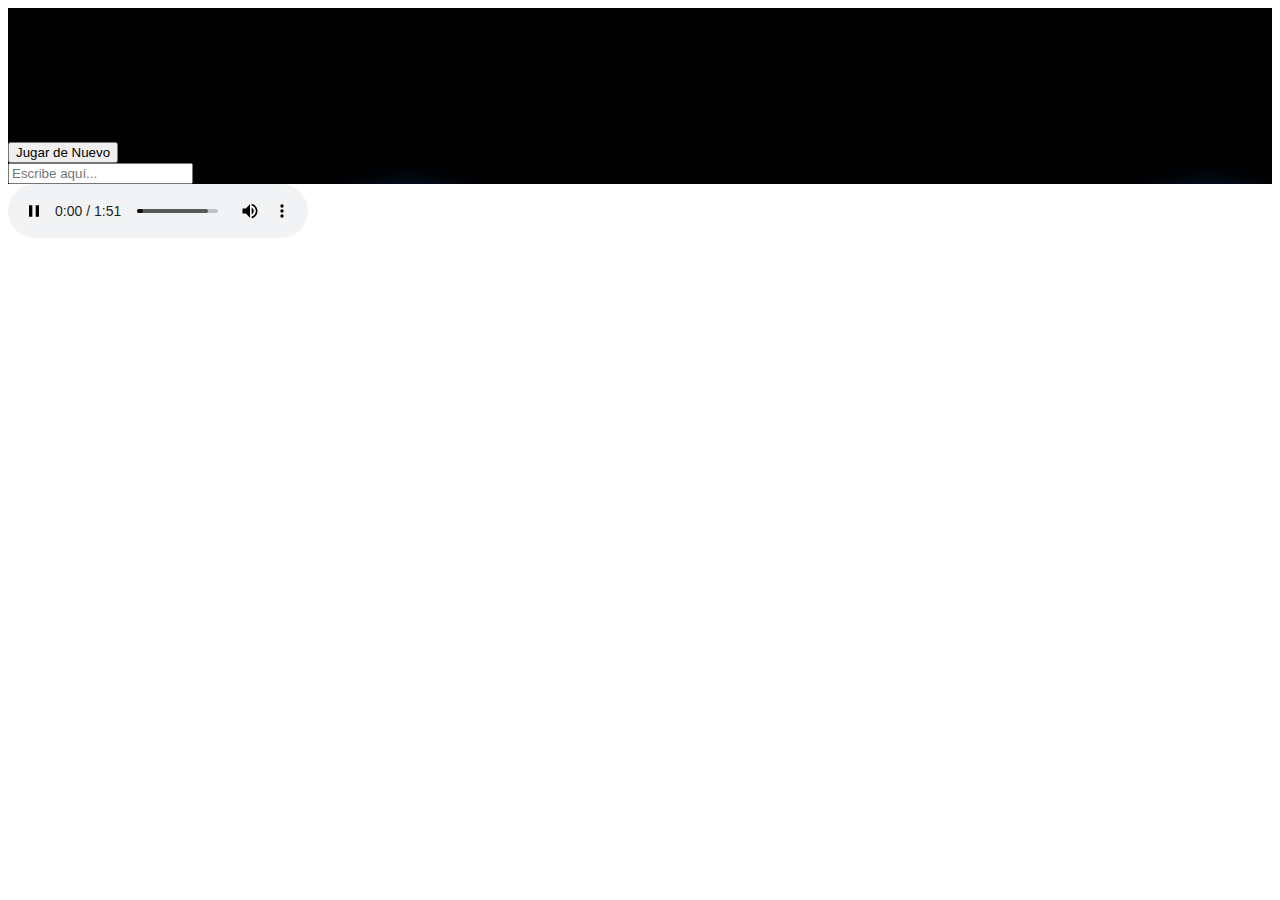
<file: game.html>
<!DOCTYPE html>
<html lang="es">
<head>
    <meta charset="UTF-8">
    <meta name="viewport" content="width=device-width, initial-scale=1.0">
    <title>GAME</title>
    <link rel="stylesheet" href="http://localhost/guarde/styles.css">

</head>
<body id="game">
    <div id="game-container">
        <div id="Player">
            <div id="username-display"></div>
            <div id="score">Puntuación: 0</div>
        </div>
        <div id="max-score">Máxima Puntuación: 0 (por Nadie)</div>
        <div id="game-over" class="hidden">
            <h1>¡Juego Terminado!</h1>
            <p id="final-score"></p>
            <button id="restart-button">Jugar de Nuevo</button>
        </div>
        <input type="text" id="input" autocomplete="off" placeholder="Escribe aquí...">
    </div>
    <script src="game.js"></script>

   
    <audio id="musicPlayer" controls autoplay>
        <source id="audioSource" src="" type="audio/mpeg">
    </audio>

    <script>
        const images = [
            'Imagenes/musica.gif',
            'Imagenes/Triangulo.gif',
            'Imagenes/ALOAzul.gif',
            'Imagenes/Infinito.gif',
            'Imagenes/Load.gif',
            'Imagenes/Ojo.gif',
            'Imagenes/ON.gif',
            'Imagenes/Rectangulo.gif',
            'Imagenes/2Sigsag.gif',
            'Imagenes/3Aurora.gif',
            'Imagenes/4Linea.gif',
            'Imagenes/1AloRosa.gif'

        ];

        // Selecciona un índice aleatorio del array
        const randomIndex = Math.floor(Math.random() * images.length);

        // Selecciona el div
        const myDiv = document.getElementById('game-container');

        // Cambia el fondo del div con la imagen aleatoria
        myDiv.style.backgroundImage = `url(${images[randomIndex]})`;
    </script>
    <script>
        // Lista de archivos de audio
        const tracks = [
            'Audios/gaming-hard-164122.mp3',
            'Audios/neon-gaming-128925.mp3',
            'Audios/retro-games-glitch-technology-synthwave-199939.mp3',

        ];

        function playRandomTrack() {
            // Seleccionar un índice aleatorio
            const randomIndex = Math.floor(Math.random() * tracks.length);
            
            // Obtener el reproductor y el origen del audio
            const audio = document.getElementById('musicPlayer');
            const source = document.getElementById('audioSource');
            
            // Establecer la nueva fuente y reproducir
            source.src = tracks[randomIndex];
            audio.load();
            audio.play();
        }

        // Reproducir una pista aleatoria al cargar la página
        window.onload = playRandomTrack;
    </script>
    
 
</body>
</html>
</file>
